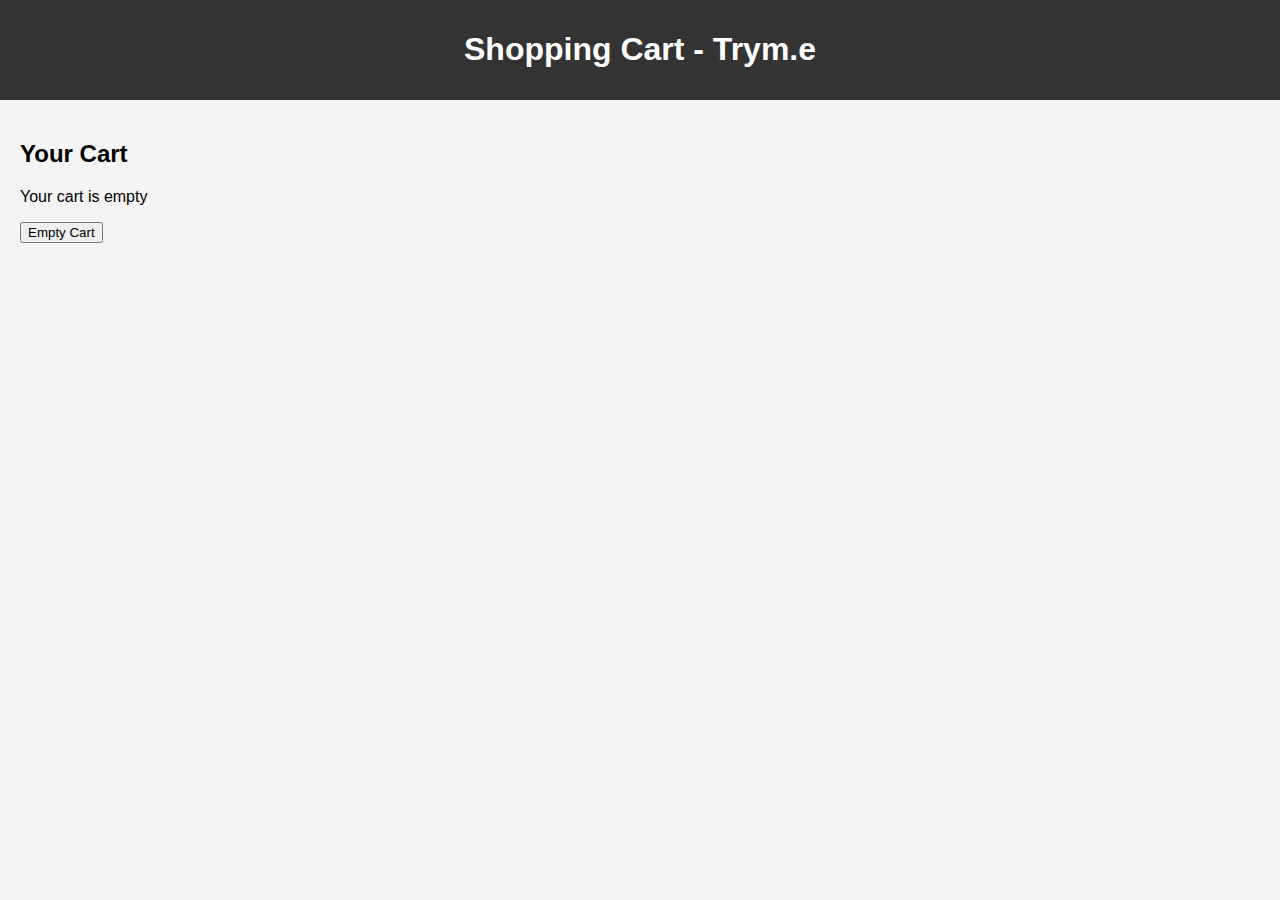
<file: Cart.html>
<!DOCTYPE html>
<html lang="en">
<head>
  <meta charset="UTF-8">
  <link rel="stylesheet" href="./style.css"/>
  <meta name="viewport" content="width=device-width, initial-scale=1.0">
  <title>Toggle Buttons Example</title>

</head>
<body>
  <header>
    <h1>Shopping Cart - Trym.e</h1>
  </header>

  <section>
    <h2>Your Cart</h2>
    <div class="cart-items" id="cart-items"></div>
    <button id="empty-cart-btn" onclick="emptyCart()">Empty Cart</button>
  </section>

 

  <script>
    var cartItems = JSON.parse(localStorage.getItem('cart')) || [];
    var cartItemsElement = document.getElementById('cart-items');
    var emptyCartButton = document.getElementById('empty-cart-btn');

    function updateCartDisplay() {
      cartItemsElement.innerHTML = '';

      if (cartItems.length > 0) {
        cartItems.forEach(function (item) {
          var cartItemElement = document.createElement('div');
          cartItemElement.classList.add('cart-item');

          var itemImage = document.createElement('img');
          itemImage.src = getItemImageSrc(item); // Replace this with your logic to get the image source
          itemImage.alt = item;

          var itemName = document.createElement('p');
          itemName.textContent = item;

          cartItemElement.appendChild(itemImage);
          cartItemElement.appendChild(itemName);

          cartItemsElement.appendChild(cartItemElement);
        });
      } else {
        var emptyCartElement = document.createElement('p');
        emptyCartElement.textContent = 'Your cart is empty';
        cartItemsElement.appendChild(emptyCartElement);
      }
    }

    function emptyCart() {
      localStorage.removeItem('cart');
      cartItems = [];
      updateCartDisplay();
    }

    // Replace this function with your logic to get the image source for each item
    function getItemImageSrc(item) {
      // Add your logic to map item names to image sources
      // For example, you can use a switch statement or an object to store mappings
      switch (item) {
        case 'Hoodie':
          return 'product1.jpg';
        case 'Jacket':
          return 'product2.jpg ';
        case 'Cargo Trousers':
          return 'product3.jpg ';
          case 'Shirt':
          return 'shirt.jpg';
          case 'Oversized T-Shirts':
          return 'oversized.jpg ';
          case 'Jeans':
          return 'jeans.jpg ';
          case 'Product 1':
          return 'top.jpg';
          case 'Product 2':
          return 'hoo.jpg ';
          case 'Product 3':
          return 'ts.jpg ';
          case 'Product 4':
          return 'sh.jpg ';
          case 'Product 5':
          return 'ov.jpg ';
          case 'Product 6':
          return 'sandal.jpg ';
          case 'shoe1':
            return 'shoe1';
            case 'shoe2':
            return 'shoe2';
            case 'shoe3':
            return 'shoe3';
            case 'shoe4':
            return 'shoe4';
            case 'shoe5':
            return 'shoe5';
            case 'shoe6':
            return 'shoe6';
        default:
          return 'default.jpg';
      }
    }

    // Initial cart display
    updateCartDisplay();
  </script>

</body>
</html>
</file>
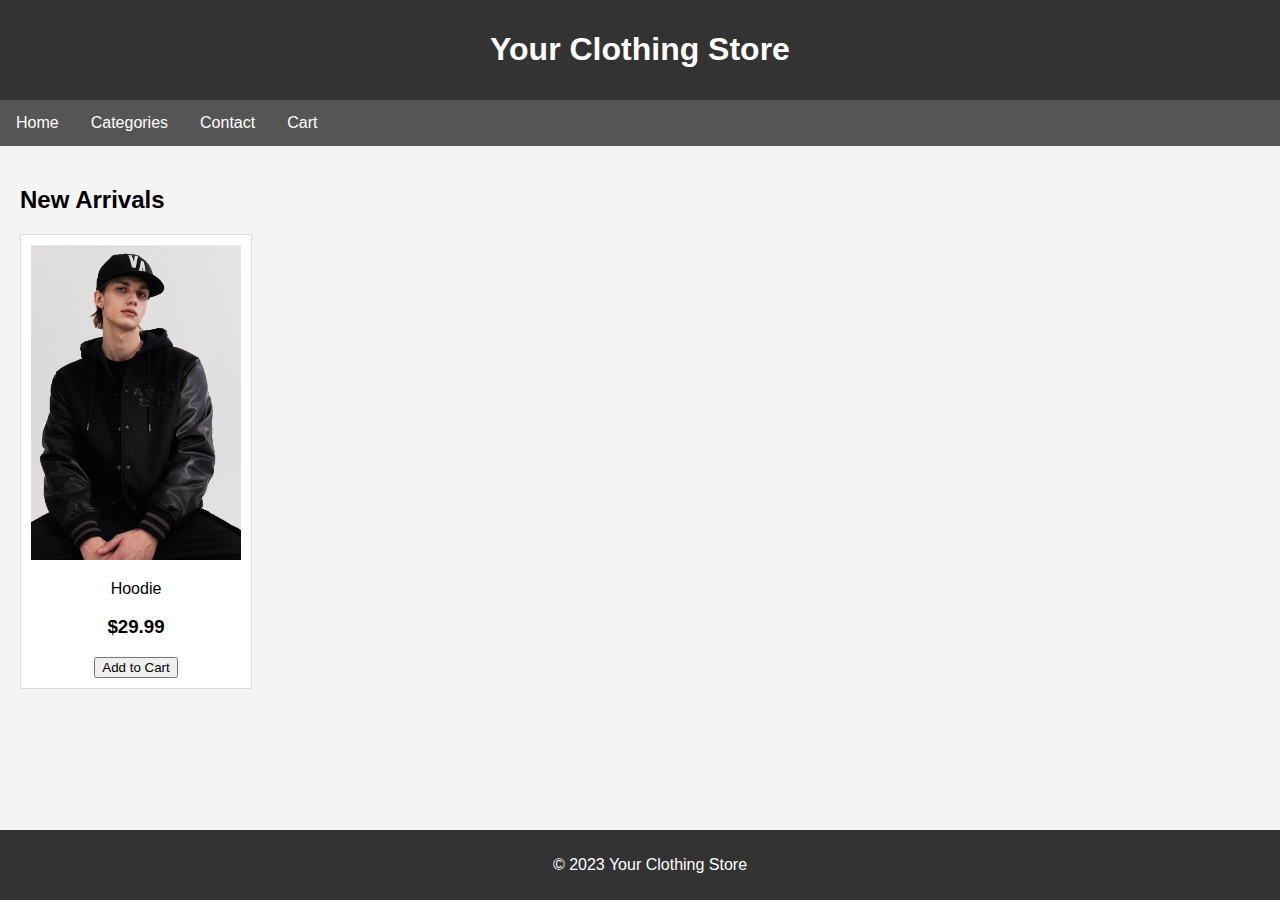
<file: home.html>
<!DOCTYPE html>
<html lang="en">
<head>
  <meta charset="UTF-8">
  <meta name="viewport" content="width=device-width, initial-scale=1.0">
  <title>Your Clothing Store</title>
  <style>
    body {
      font-family: Arial, sans-serif;
      margin: 0;
      padding: 0;
      box-sizing: border-box;
      background-color: #f4f4f4;
    }

    header {
      background-color: #333;
      color: #fff;
      padding: 10px;
      text-align: center;
    }

    nav {
      background-color: #555;
      overflow: hidden;
    }

    nav a {
      float: left;
      display: block;
      color: white;
      text-align: center;
      padding: 14px 16px;
      text-decoration: none;
    }

    nav a:hover {
      background-color: #ddd;
      color: black;
    }

    .dropdown {
      float: left;
      overflow: hidden;
    }

    .dropdown .dropbtn {
      font-size: 16px;
      border: none;
      outline: none;
      color: white;
      padding: 14px 16px;
      background-color: inherit;
      font-family: inherit;
      margin: 0;
    }

    nav a, .dropdown:hover .dropbtn {
      background-color: #555;
    }

    .dropdown-content {
      display: none;
      position: absolute;
      background-color: #f9f9f9;
      min-width: 160px;
      box-shadow: 0px 8px 16px 0px rgba(0,0,0,0.2);
      z-index: 1;
    }

    .dropdown-content a {
      float: none;
      color: black;
      padding: 12px 16px;
      text-decoration: none;
      display: block;
      text-align: left;
    }

    .dropdown-content a:hover {
      background-color: #ddd;
    }

    .dropdown:hover .dropdown-content {
      display: block;
    }

    section {
      padding: 20px;
    }

    .product-grid {
      display: grid;
      grid-template-columns: repeat(auto-fill, minmax(200px, 1fr));
      gap: 20px;
    }

    .product-item {
      border: 1px solid #ddd;
      padding: 10px;
      text-align: center;
      background-color: #fff;
      transition: transform 0.3s ease-in-out;
    }

    .product-item:hover {
      transform: scale(1.05);
    }

    .product-item img {
      max-width: 100%;
      height: auto;
    }

    .footer {
      background-color: #333;
      color: #fff;
      text-align: center;
      padding: 10px;
      position: fixed;
      bottom: 0;
      width: 100%;
    }
  </style>
</head>
<body>

  <header>
    <h1>Your Clothing Store</h1>
  </header>

  <nav>
    <a href="#">Home</a>
    <div class="dropdown">
      <button class="dropbtn">Categories 
        <i class="fa fa-caret-down"></i>
      </button>
      <div class="dropdown-content">
        <a href="#">Men</a>
        <a href="#">Women</a>
        <a href="#">Kids</a>
      </div>
    </div>
    <a href="#">Contact</a>
    <a href="#">Cart</a>
  </nav>

  <section>
    <h2>New Arrivals</h2>
    <div class="product-grid">
      <div class="product-item">
        <img src="product1.jpg" alt="Product 1">
        <p>Hoodie</p>
        <h3>$29.99</h3>
        <button>Add to Cart</button>
      </div>
      <!-- Add more product items as needed -->
    </div>
  </section>

  <div class="footer">
    <p>&copy; 2023 Your Clothing Store</p>
  </div>

</body>
</html>
</file>
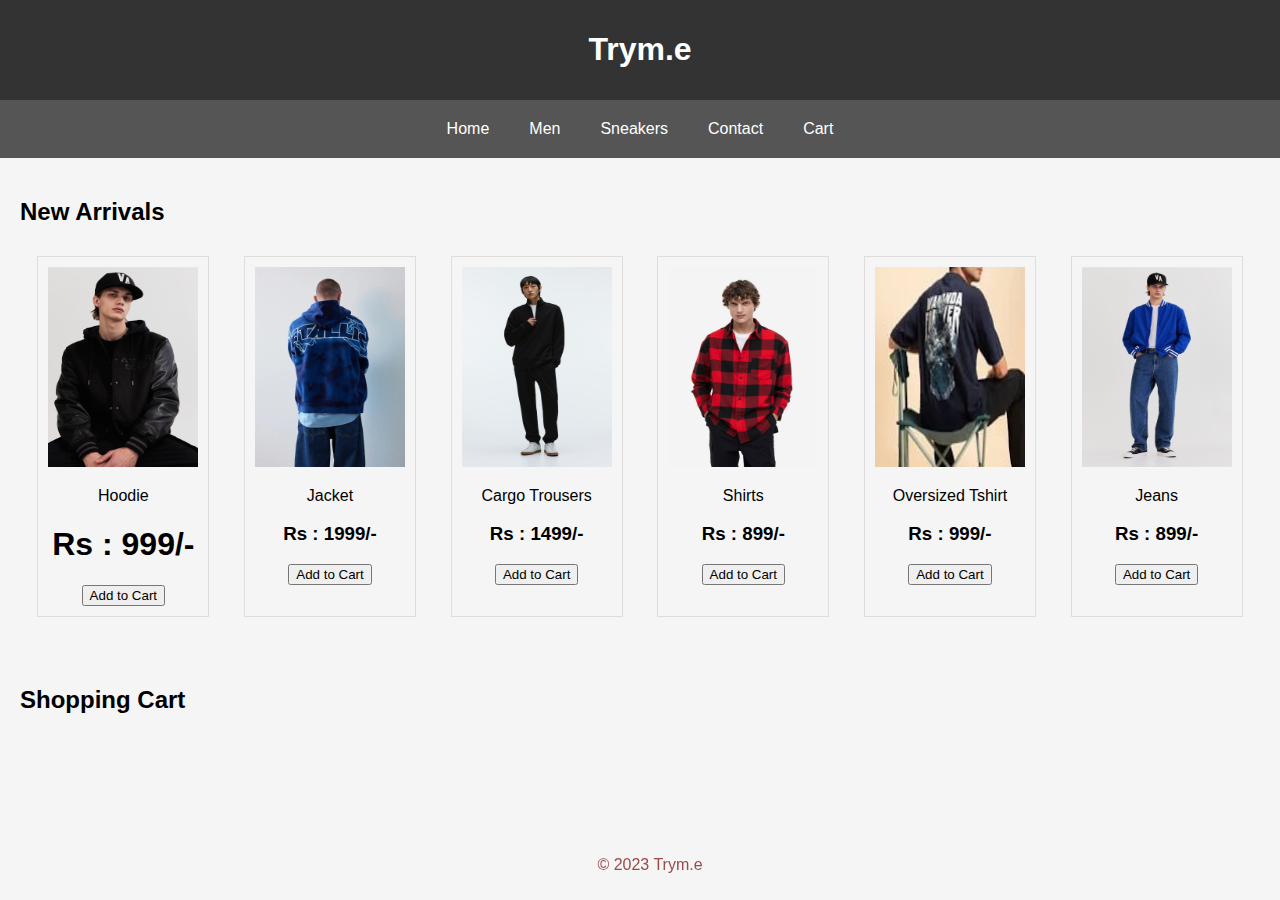
<file: Men.html>
<!DOCTYPE html>
<html lang="en">
<head>
  <meta charset="UTF-8">
  <meta name="viewport" content="width=device-width, initial-scale=1.0">
  <title>Trym.e</title>
  <style>
    body {
        background-color: whitesmoke;
      font-family: Arial, sans-serif;
      margin: 0;
      padding: 0;
      box-sizing: border-box;
    }

    header {
      background-color: #333;
      color: rgb(255, 255, 255);
      padding: 10px;
      text-align: center;
    }

    nav {
      display: flex;
      justify-content: center;
      background-color: #555;
      padding: 10px;
    }

    nav a {
      color: white;
      text-decoration: none;
      padding: 10px;
      margin: 0 10px;
    }

    section {
      padding: 20px;
    }

    .product {
      display: flex;
      flex-wrap: wrap;
      justify-content: space-around;
    }

    .product-item {
      border: 1px solid #ddd;
      padding: 10px;
      margin: 10px;
      max-width: 200px;
      text-align: center;
    }

    .footer {
      background-color: #945b5b00;
      color: rgb(156, 74, 74);
      text-align: center;
      padding: 10px;
      position: fixed;
      bottom: 0;
      width: 100%;
    }
  </style>
</head>
<body>

  <header>
    <h1>Trym.e</h1>
  </header>

  <nav>
    <a href="index.html">Home</a>
    <a href="Men.html">Men</a>
    <a href="Sneakers.html">Sneakers</a>
    <a href="index.html">Contact</a>
    <a href="Cart.html">Cart</a>
  </nav>

  <section>
    <h2>New Arrivals</h2>
    <div class="product">
      <div class="product-item">
        <img src="product1.jpg" alt="Product 1" height="200" width="150">
        <p>Hoodie</p>
        <h1>Rs : 999/- </h1>
        <button onclick="addToCart('Hoodie')">Add to Cart</button>
      </div>
      <div class="product-item">
        <img src="product2.jpg" alt="Product 2" height="200" width="150">
        <p>Jacket</p>
        <h3>Rs : 1999/- </h3>
        <button onclick="addToCart('Jacket')">Add to Cart</button>
      </div>
      <div class="product-item">
        <img src="product3.jpg" alt="Product 3" height="200" width="150">
        <p>Cargo Trousers</p>
        <h3>Rs : 1499/- </h3>
        <button onclick="addToCart('Cargo Trousers')">Add to Cart</button>
      </div>
      <div class="product-item">
        <img src="shirt.jpg" alt="Product 4" height="200" width="150">
        <p>Shirts</p>
        <h3>Rs : 899/- </h3>
        <button onclick="addToCart('Shirt')">Add to Cart</button>
      </div>
      <div class="product-item">
        <img src="oversized.jpg" alt="Product 5" height="200" width="150">
        <p>Oversized Tshirt</p>
        <h3>Rs : 999/- </h3>
        <button onclick="addToCart('Oversized T-Shirts')">Add to Cart</button>
      </div>
      <div class="product-item">
        <img src="jeans.jpg" alt="Product 6" height="200" width="150">
        <p>Jeans</p>
        <h3>Rs : 899/- </h3>
        <button onclick="addToCart('Jeans')">Add to Cart</button>
      </div>
      <!-- Add more product items as needed -->
    </div>
  </section>

  <section>
    <h2>Shopping Cart</h2>
    <div id="cart"></div>
  </section>

  <div class="footer">
    <p>&copy; 2023 Trym.e</p>
  </div>

  <script>
    function addToCart(product) {
      var cart = JSON.parse(localStorage.getItem('cart')) || [];
      cart.push(product);
      localStorage.setItem('cart', JSON.stringify(cart));

      var cartElement = document.getElementById('cart');
      var newCartItem = document.createElement('p');
      newCartItem.textContent = product + ' added to cart';
      cartElement.appendChild(newCartItem);
    }
  </script>

</body>
</html>
</file>
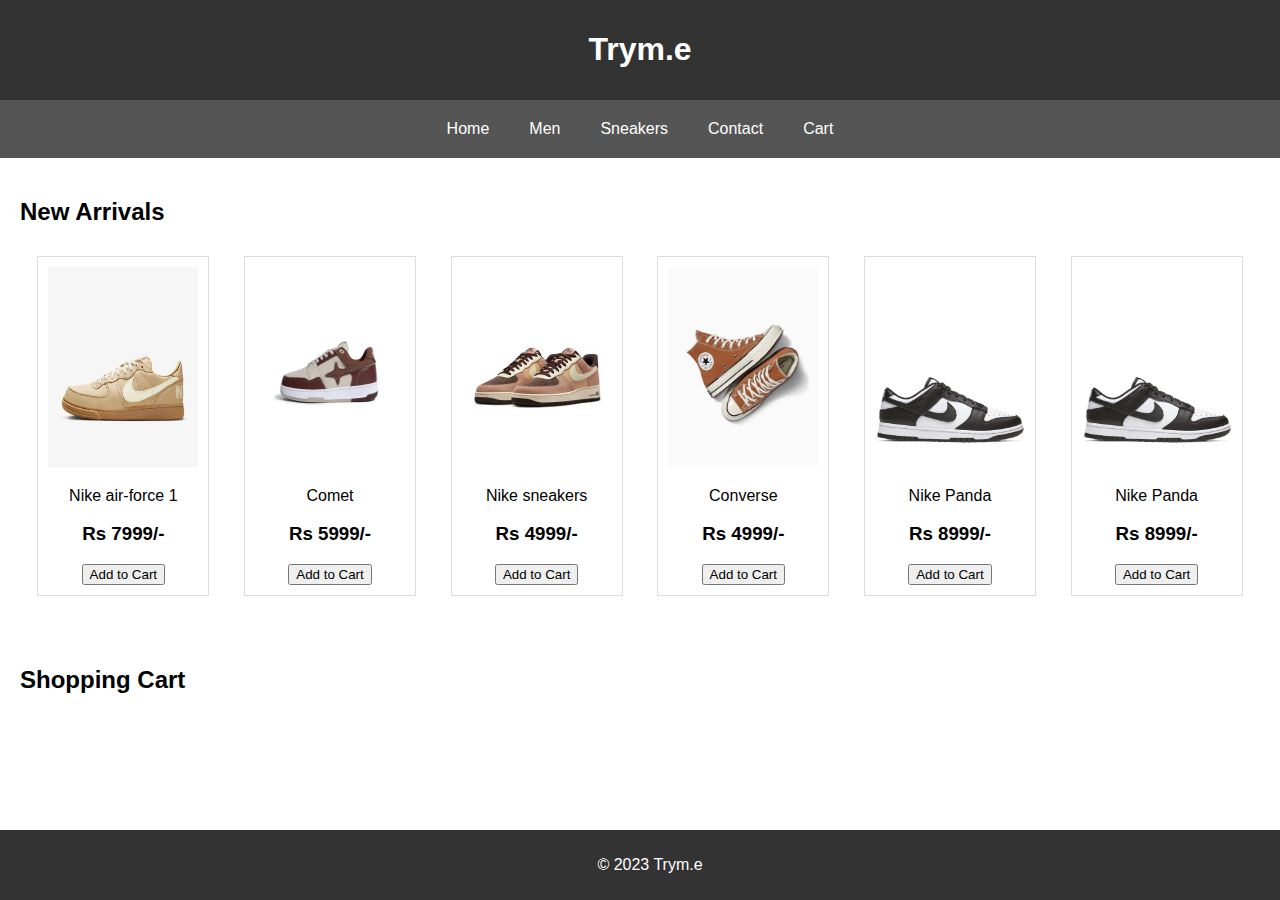
<file: Sneakers.html>
<!DOCTYPE html>
<html lang="en">
<head>
  <meta charset="UTF-8">
  <meta name="viewport" content="width=device-width, initial-scale=1.0">
  <title>Trym.e</title>
  <style>
    body {
      font-family: Arial, sans-serif;
      margin: 0;
      padding: 0;
      box-sizing: border-box;
    }

    header {
      background-color: #333;
      color: white;
      padding: 10px;
      text-align: center;
    }

    nav {
      display: flex;
      justify-content: center;
      background-color: #555;
      padding: 10px;
    }

    nav a {
      color: white;
      text-decoration: none;
      padding: 10px;
      margin: 0 10px;
    }

    section {
      padding: 20px;
    }

    .product {
      display: flex;
      flex-wrap: wrap;
      justify-content: space-around;
    }

    .product-item {
      border: 1px solid #ddd;
      padding: 10px;
      margin: 10px;
      max-width: 200px;
      text-align: center;
    }

    .footer {
      background-color: #333;
      color: white;
      text-align: center;
      padding: 10px;
      position: fixed;
      bottom: 0;
      width: 100%;
    }
  </style>
</head>
<body>

  <header>
    <h1>Trym.e</h1>
  </header>

  <nav>
    <a href="index.html">Home</a>
    <a href="Men.html">Men</a>
    <a href="Sneakers.html">Sneakers</a>
    <a href="index.html">Contact</a>
    <a href="Cart.html">Cart</a>
  </nav>

  <section>
    <h2>New Arrivals</h2>
    <div class="product">
      <div class="product-item">
        <img src="shoe1.jpg" alt="Product 1" height="200" width="150">
        <p>Nike air-force 1</p>
        <h3>Rs 7999/- </h3>
        <button onclick="addToCart('shoe1')">Add to Cart</button>
      </div>
      <div class="product-item">
        <img src="shoe2.jpg" alt="Product 2" height="200" width="150">
        <p>Comet</p>
        <h3>Rs 5999/- </h3>
        <button onclick="addToCart('shoe2')">Add to Cart</button>
      </div>
      <div class="product-item">
        <img src="shoe3.jpg" alt="Product 3" height="200" width="150">
        <p>Nike sneakers</p>
        <h3>Rs 4999/- </h3>
        <button onclick="addToCart('shoe3')">Add to Cart</button>
      </div>
      <div class="product-item">
        <img src="shoe4.jpg" alt="Product 4" height="200" width="150">
        <p>Converse</p>
        <h3> Rs 4999/-</h3>
        <button onclick="addToCart('shoe4')">Add to Cart</button>
      </div>
      <div class="product-item">
        <img src="shoe5.jpg" alt="Product 5" height="200" width="150">
        <p>Nike Panda</p>
        <h3> Rs 8999/- </h3>
        <button onclick="addToCart('shoe5')">Add to Cart</button>
      </div>
      <div class="product-item">
        <img src="shoe6.jpg" alt="Product 6" height="200" width="150">
        <p>Nike Panda</p>
        <h3>Rs 8999/- </h3>
        <button onclick="addToCart('shoe6')">Add to Cart</button>
      </div>
      <!-- Add more product items as needed -->
    </div>
  </section>
  <section>
    <h2>Shopping Cart</h2>
    <div id="cart"></div>
  </section>

  <div class="footer">
    <p>&copy; 2023 Trym.e</p>
  </div>

  <script>
    function addToCart(product) {
      var cart = JSON.parse(localStorage.getItem('cart')) || [];
      cart.push(product);
      localStorage.setItem('cart', JSON.stringify(cart));

      var cartElement = document.getElementById('cart');
      var newCartItem = document.createElement('p');
      newCartItem.textContent = product + ' added to cart';
      cartElement.appendChild(newCartItem);
    }
  </script>
</body>
</html>
</file>
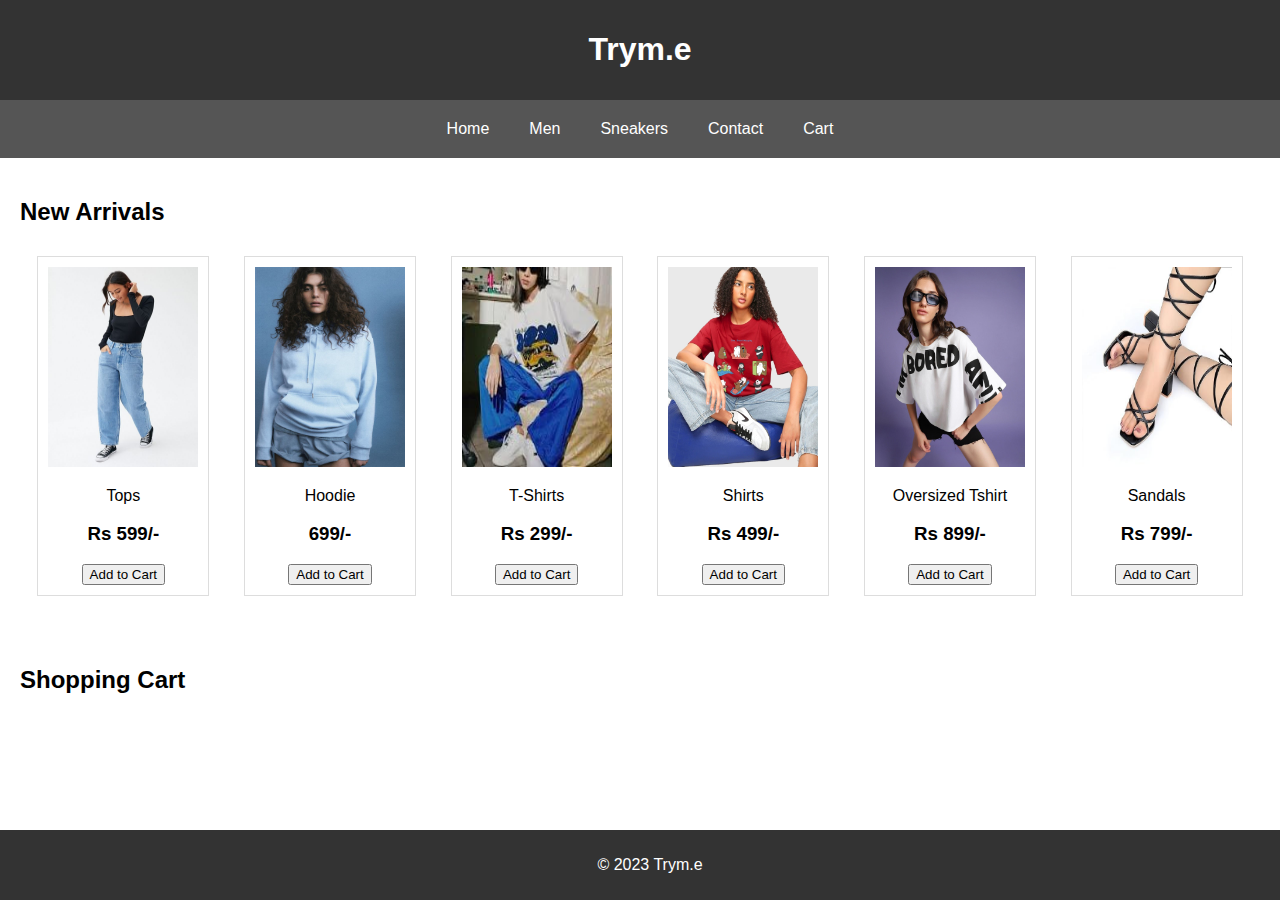
<file: Women.html>
<!DOCTYPE html>
<html lang="en">
<head>
  <meta charset="UTF-8">
  <meta name="viewport" content="width=device-width, initial-scale=1.0">
  <title>Trym.e</title>
  <style>
    body {
      font-family: Arial, sans-serif;
      margin: 0;
      padding: 0;
      box-sizing: border-box;
    }

    header {
      background-color: #333;
      color: white;
      padding: 10px;
      text-align: center;
    }

    nav {
      display: flex;
      justify-content: center;
      background-color: #555;
      padding: 10px;
    }

    nav a {
      color: white;
      text-decoration: none;
      padding: 10px;
      margin: 0 10px;
    }

    section {
      padding: 20px;
    }

    .product {
      display: flex;
      flex-wrap: wrap;
      justify-content: space-around;
    }

    .product-item {
      border: 1px solid #ddd;
      padding: 10px;
      margin: 10px;
      max-width: 200px;
      text-align: center;
    }

    .footer {
      background-color: #333;
      color: white;
      text-align: center;
      padding: 10px;
      position: fixed;
      bottom: 0;
      width: 100%;
    }
  </style>
</head>
<body>

  <header>
    <h1>Trym.e</h1>
  </header>

  <nav>
    <a href="index.html">Home</a>
    <a href="Men.html">Men</a>
    <a href="Sneakers.html">Sneakers</a>
    <a href="index.html">Contact</a>
    <a href="Cart.html">Cart</a>
  </nav>

  <section>
    <h2>New Arrivals</h2>
    <div class="product">
      <div class="product-item">
        <img src="top.jpg" alt="Product 1" height="200" width="150">
        <p>Tops</p>
        <h3>Rs 599/- </h3>
        <button onclick="addToCart('Product 1')">Add to Cart</button>
      </div>
      <div class="product-item">
        <img src="hoo.jpg" alt="Product 2" height="200" width="150">
        <p>Hoodie</p>
        <h3>699/- </h3>
        <button onclick="addToCart('Product 2')">Add to Cart</button>
      </div>
      <div class="product-item">
        <img src="ts.jpg" alt="Product 3" height="200" width="150">
        <p>T-Shirts</p>
        <h3>Rs 299/- </h3>
        <button onclick="addToCart('Product 3')">Add to Cart</button>
      </div>
      <div class="product-item">
        <img src="sh.jpg" alt="Product 4" height="200" width="150">
        <p>Shirts</p>
        <h3> Rs 499/-</h3>
        <button onclick="addToCart('Product 4')">Add to Cart</button>
      </div>
      <div class="product-item">
        <img src="ov.jpg" alt="Product 5" height="200" width="150">
        <p>Oversized Tshirt</p>
        <h3> Rs 899/- </h3>
        <button onclick="addToCart('Product 5')">Add to Cart</button>
      </div>
      <div class="product-item">
        <img src="sandal.jpg" alt="Product 6" height="200" width="150">
        <p>Sandals</p>
        <h3>Rs 799/- </h3>
        <button onclick="addToCart('Product 6')">Add to Cart</button>
      </div>
      <!-- Add more product items as needed -->
    </div>
  </section>
  <section>
    <h2>Shopping Cart</h2>
    <div id="cart"></div>
  </section>

  <div class="footer">
    <p>&copy; 2023 Trym.e</p>
  </div>

  <script>
    function addToCart(product) {
      var cart = JSON.parse(localStorage.getItem('cart')) || [];
      cart.push(product);
      localStorage.setItem('cart', JSON.stringify(cart));

      var cartElement = document.getElementById('cart');
      var newCartItem = document.createElement('p');
      newCartItem.textContent = product + ' added to cart';
      cartElement.appendChild(newCartItem);
    }
  </script>
</body>
</html>
</file>
<file: style.css>
body {
    font-family: Arial, sans-serif;
    margin: 0;
    padding: 0;
    box-sizing: border-box;
    background-color: #f4f4f4;
  }

  header {
    background-color: #333;
    color: #fff;
    padding: 10px;
    text-align: center;
  }

  nav {
    background-color: #555;
    overflow: hidden;
  }

  nav a {
    float: left;
    display: block;
    color: white;
    text-align: center;
    padding: 14px 16px;
    text-decoration: none;
  }

  nav a:hover {
    background-color: #ddd;
    color: black;
  }

  .dropdown {
    float: left;
    overflow: hidden;
  }

  .dropdown .dropbtn {
    font-size: 16px;
    border: none;
    outline: none;
    color: white;
    padding: 14px 16px;
    background-color: inherit;
    font-family: inherit;
    margin: 0;
  }

  nav a, .dropdown:hover .dropbtn {
    background-color: #555;
  }

  .dropdown-content {
    display: none;
    position: absolute;
    background-color: #f9f9f9;
    min-width: 160px;
    box-shadow: 0px 8px 16px 0px rgba(0,0,0,0.2);
    z-index: 1;
  }

  .dropdown-content a {
    float: none;
    color: black;
    padding: 12px 16px;
    text-decoration: none;
    display: block;
    text-align: left;
  }

  .dropdown-content a:hover {
    background-color: #ddd;
  }

  .dropdown:hover .dropdown-content {
    display: block;
  }

  section {
    padding: 20px;
  }

  .product-grid {
    display: grid;
    grid-template-columns: repeat(auto-fill, minmax(200px, 1fr));
    gap: 20px;
  }

  .product-item {
    border: 1px solid #ddd;
    padding: 10px;
    text-align: center;
    background-color: #fff;
    transition: transform 0.3s ease-in-out;
  }

  .product-item:hover {
    transform: scale(1.05);
  }

  .product-item img {
    max-width: 100%;
    height: auto;
  }

  .footer {
    background-color: #33333300;
    color: #fff;
    text-align: center;
    padding: 10px;
    position: fixed;
    bottom: 0;
    width: 100%;
  }
  .cart-item img {
    max-width: 150px; /* Define your preferred max-width */
    max-height: 200px; /* Define your preferred max-height */
  }
</file>
